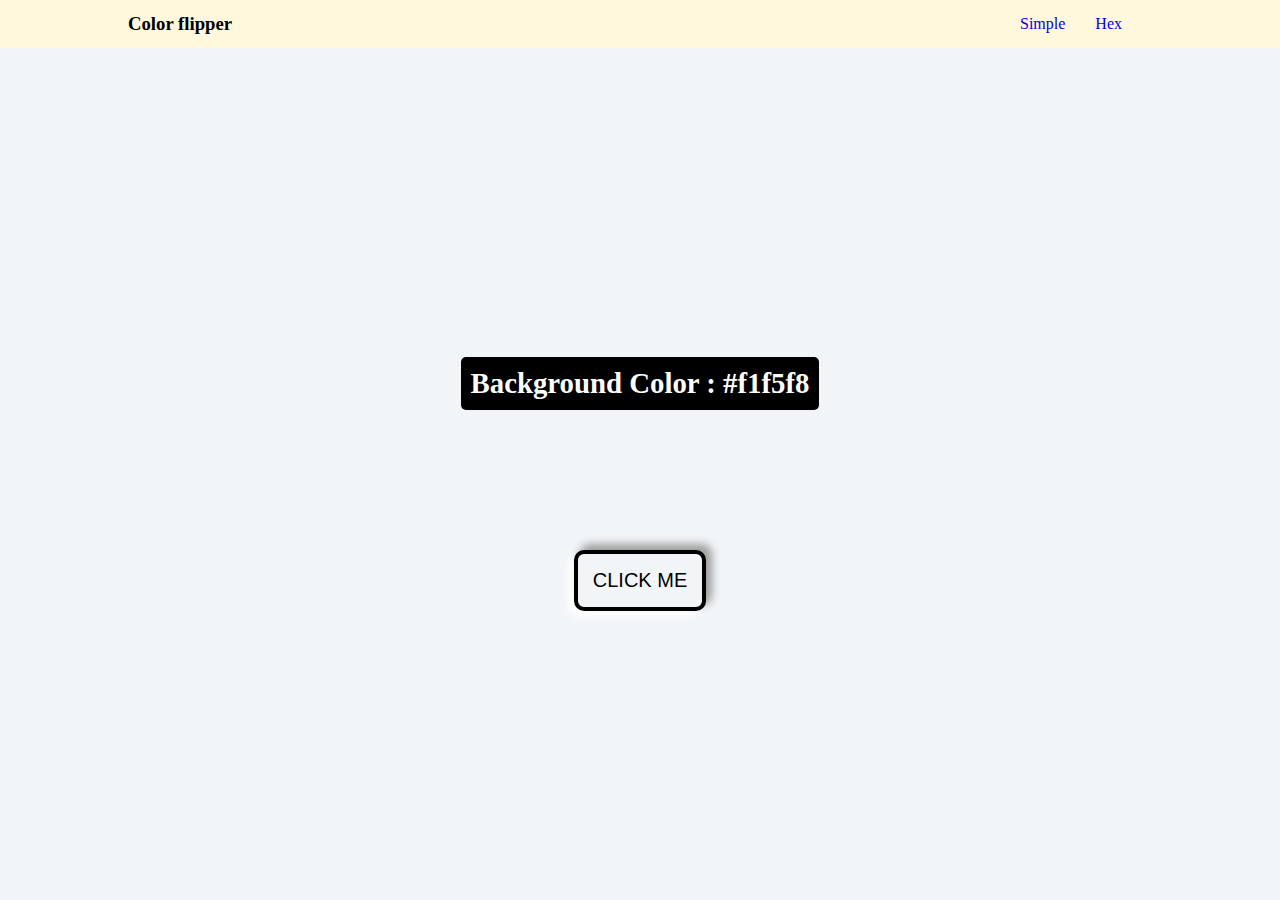
<file: index.html>
<!DOCTYPE html>
<html lang="en">
<head>
    <meta charset="UTF-8">
    <meta http-equiv="X-UA-Compatible" content="IE=edge">
    <meta name="viewport" content="width=device-width, initial-scale=1.0">
    <title>Color flipper</title>
    <link rel="stylesheet" href="style.css">


</head>
<body>
<nav class="nav">
    <div class="nav-center">
    <h3>Color flipper</h3>
    <ul class="nav-link">
        <li class="nav-item">
            <a href="index.html">Simple</a>
        </li>
        <li class="nav-item">
            <a href="hex.html">Hex</a>
        </li>

    </ul>

    </div>
</nav>

<main>
    <div class="container">
        <h2>Background Color : <span class="color">#f1f5f8</span> </h2>

        <button class="btn btn-hero">CLICK ME</button>
    </div>
    
    

</main>
    



    <!-- javascript -->
    <script src="app.js"></script>
</body>
</html>
</file>
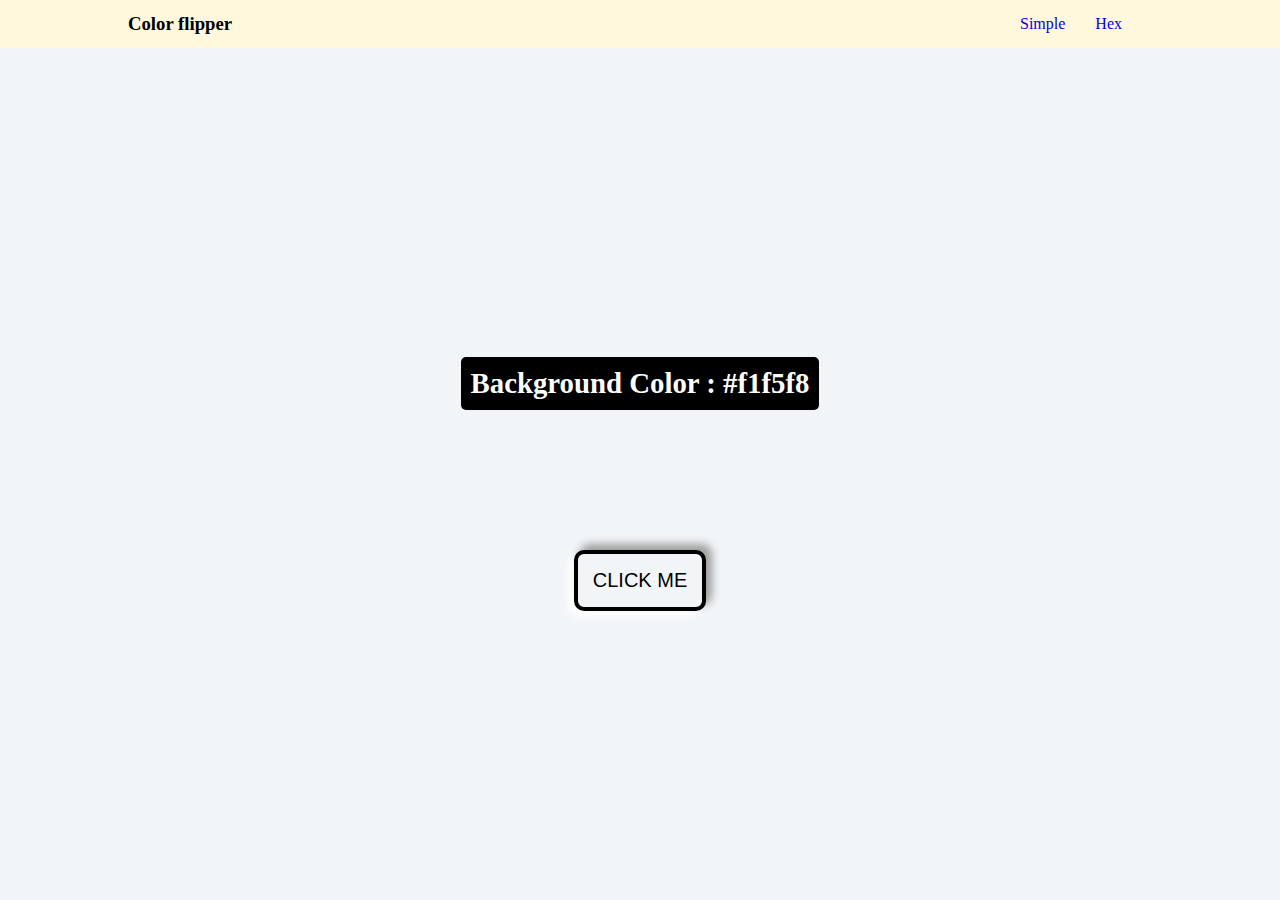
<file: hex.html>
<!DOCTYPE html>
<html lang="en">
<head>
    <meta charset="UTF-8">
    <meta http-equiv="X-UA-Compatible" content="IE=edge">
    <meta name="viewport" content="width=device-width, initial-scale=1.0">
    <title>Color flipper</title>
    <link rel="stylesheet" href="style.css">


</head>
<body>
<nav class="nav">
    <div class="nav-center">
    <h3>Color flipper</h3>
    <ul class="nav-link">
        <li class="nav-item">
            <a href="index.html">Simple</a>
        </li>
        <li class="nav-item">
            <a href="hex.html">Hex</a>
        </li>

    </ul>

    </div>
</nav>

<main>
    <div class="container">
        <h2>Background Color : <span class="color">#f1f5f8</span> </h2>

        <button class="btn btn-hero">CLICK ME</button>
    </div>
    
    

</main>
    



    <!-- javascript -->
    <script src="hex.js"></script>
</body>
</html>
</file>
<file: style.css>
*{
    margin: 0;
    padding: 0;
    box-sizing: border-box;
}

a{
    text-decoration: none;
}

ul{
list-style: none;

}
body{
    background-color: #f1f5f8;
}

nav{
    display: grid;
    height: 3rem;
    align-items: center;
    background: cornsilk;
}
.nav-center{
    width: 80vw;
    margin: 0 auto;
    display: flex;
    align-items: center;
    justify-content: space-between;  
}
.nav-link{
    display: flex;
}
.nav-link li{
    margin-right: 30px;
    cursor: pointer;
}
.nav-link li:hover{
    color: rosybrown;
    background: silver;
    font-size: 20px;
    padding: 5px;
}
main{
    min-height: calc(100vh - 3rem);
    display: grid;
    place-items: center;
}

.container{
    text-align: center;
    font-size: 1.2rem;
    
}

.container h2{
    background-color: black;
    color: white;
    border-radius: 5px;
    margin: 20px 150px;
    margin-bottom: 100px;
   padding: 10px;
}
.btn-hero{
background-color: #f1f5f8;
border: 4px solid black;
border-radius: 10px;

margin-top: 40px;
font-size: 20px;
padding: 15px;
cursor: pointer;
box-shadow: 6px -6px 8px #9d9d9d,
            -6px 6px 8px #ffffff;
}

.btn-hero:hover{
    background: black;
    color: white;
}

@media screen and (max-width : 580px){

    nav{
        background: white;
    }
    .nav-center{
        width: 90vw;
    }

    .container h2{
        font-size: 1rem;
        background-color: black;
        color: white;
        border-radius: 5px;
        margin: 10px 50px;
    }
    .btn-hero{
        font-size: 10px;
        border: 2px solid red;
    }

}
</file>
